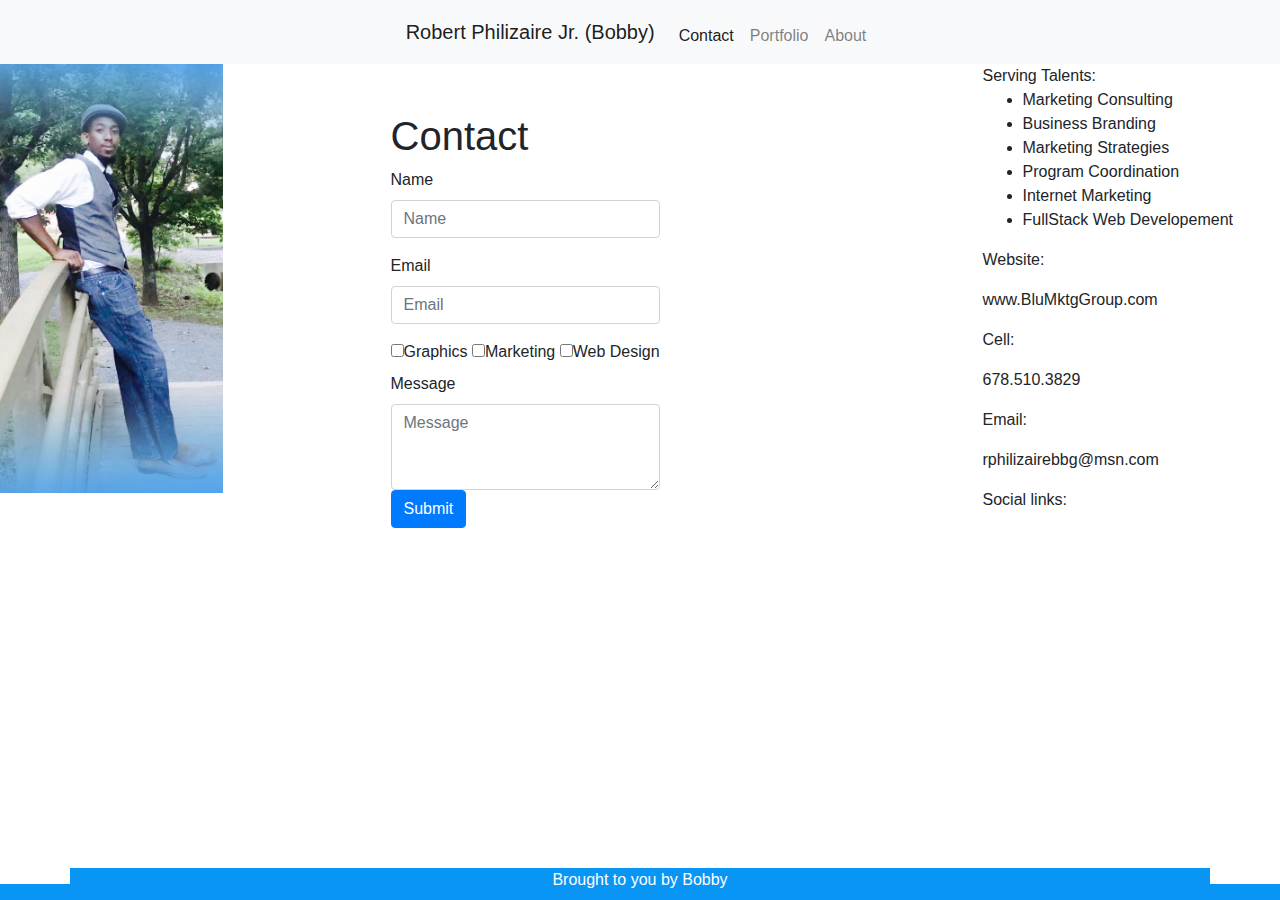
<file: contact.html>
<!DOCTYPE html>
<html lang="en">

<head>
    <meta charset="UTF-8">
    <meta name="viewport" content="width=device-width, initial-scale=1.0">
    <title>Document</title>
    <link rel="stylesheet" href="https://stackpath.bootstrapcdn.com/bootstrap/4.3.1/css/bootstrap.min.css"
        integrity="sha384-ggOyR0iXCbMQv3Xipma34MD+dH/1fQ784/j6cY/iJTQUOhcWr7x9JvoRxT2MZw1T" crossorigin="anonymous">
    <link rel="stylesheet" href="./style.css">
    <style>
        .footer {
            position: absolute;
            left: 0;
            bottom: 0;
            width: 100%;
            background-color: rgb(9, 149, 243);
            color: white;
            text-align: center;
        }
    </style>
</head>

<body>
    <header>


        <nav class="navbar navbar-expand-lg navbar-light bg-light">
            <div class="container">
                <a class="navbar-brand" href="index.html">Robert Philizaire Jr. (Bobby)</a>
                <button class="navbar-toggler" type="button" data-toggle="collapse" data-target="#navbarTogglerDemo02"
                    aria-controls="navbarTogglerDemo02" aria-expanded="false" aria-label="Toggle navigation">
                    <span class="navbar-toggler-icon"></span>
                </button>
                <div class="collapse navbar-collapse" id="navbarTogglerDemo02">
                    <ul class="nav navbar-nav ml-auto mt-2 navbar-right">
                        <li class="nav-item active">
                            <a class="nav-link" href="contact.html">Contact <span class="sr-only">(current)</span></a>
                        </li>
                        <li class="nav-item">
                            <a class="nav-link" href="portfolio.html">Portfolio</a>
                        <li class="nav-item">
                            <a class="nav-link" href="index.html">About</a>
                        </li>
                        </li>
                    </ul>
                </div>
        </nav>

    </header>
    <div class="row">
        <div class="col-3">
            <div>
                <div class="picture sm-auto">
                    <img src="BobbyP contact.jpg" alt="Contact Bobby" width="75%"></img>
                </div>
            </div>
        </div>
        <div class="col-6">

            <form class="column1">
                <div class="container2 m-5">
                    <h1 class="contactPage">Contact</h1>
                    <div class="form-group">
                        <label for="exampleFormControlInput1">Name</label>
                        <input type="email" class="form-control" id="exampleFormControlInput1" placeholder="Name">
                    </div>
                    <div class="form-group">
                        <label for="exampleFormControlInput1">Email</label>
                        <input type="email" class="form-control" id="exampleFormControlInput2" placeholder="Email">
                    </div>
                    <div>
                        <label class="checkbox-inline">
                            <input type="checkbox" value="">Graphics
                        </label>
                        <label class="checkbox-inline">
                            <input type="checkbox" value="">Marketing
                        </label>
                        <label class="checkbox-inline">
                            <input type="checkbox" value="">Web Design
                        </label>
                    </div>
                    <label for="exampleFormControlTextarea1">Message</label>
                    <textarea type="message" class="form-control" id="exampleFormControlInput3" rows="3"
                        placeholder="Message"></textarea>
                    <div class="mx-auto" style="width: mx-auto;">
                        <button type="buttonSubmit" class="btn btn-primary">Submit</button>
                    </div>
                </div>

            </form>
        </div>
        <div class="col-3 ">
            <!----  <div class='sidebar'>-->
            Serving Talents:
            <ul>
                <li> Marketing Consulting</li>
                <li> Business Branding
                </li>
                <li> Marketing Strategies
                </li>
                <li> Program Coordination
                </li>
                <li>Internet Marketing
                </li>
                <li>FullStack Web Developement</li>
            </ul>
            <p> ﻿Website:</p>
            <p> ﻿www.BluMktgGroup.com</p>
            <p> ﻿Cell:</p>
            <p> 678.510.3829</p>
            <p> Email:</p>
            <p> ﻿rphilizairebbg@msn.com</p>
            <p> Social links:</p>
        </div>
    </div>
    </div>
    </div>
    </div>
    </div>
    <footer class="footer mt-auto py-2">
        <div class="container">
            <span class="footer">Brought to you by Bobby</span>
        </div>

    </footer>

    <script src="https://code.jquery.com/jquery-3.4.1.slim.min.js"
        integrity="sha384-J6qa4849blE2+poT4WnyKhv5vZF5SrPo0iEjwBvKU7imGFAV0wwj1yYfoRSJoZ+n"
        crossorigin="anonymous"></script>
    <script src="https://cdn.jsdelivr.net/npm/popper.js@1.16.0/dist/umd/popper.min.js"
        integrity="sha384-Q6E9RHvbIyZFJoft+2mJbHaEWldlvI9IOYy5n3zV9zzTtmI3UksdQRVvoxMfooAo"
        crossorigin="anonymous"></script>
    <script src="https://stackpath.bootstrapcdn.com/bootstrap/4.4.1/js/bootstrap.min.js"
        integrity="sha384-wfSDF2E50Y2D1uUdj0O3uMBJnjuUD4Ih7YwaYd1iqfktj0Uod8GCExl3Og8ifwB6"
        crossorigin="anonymous"></script>
    </script>
</body>





</html>
</file>
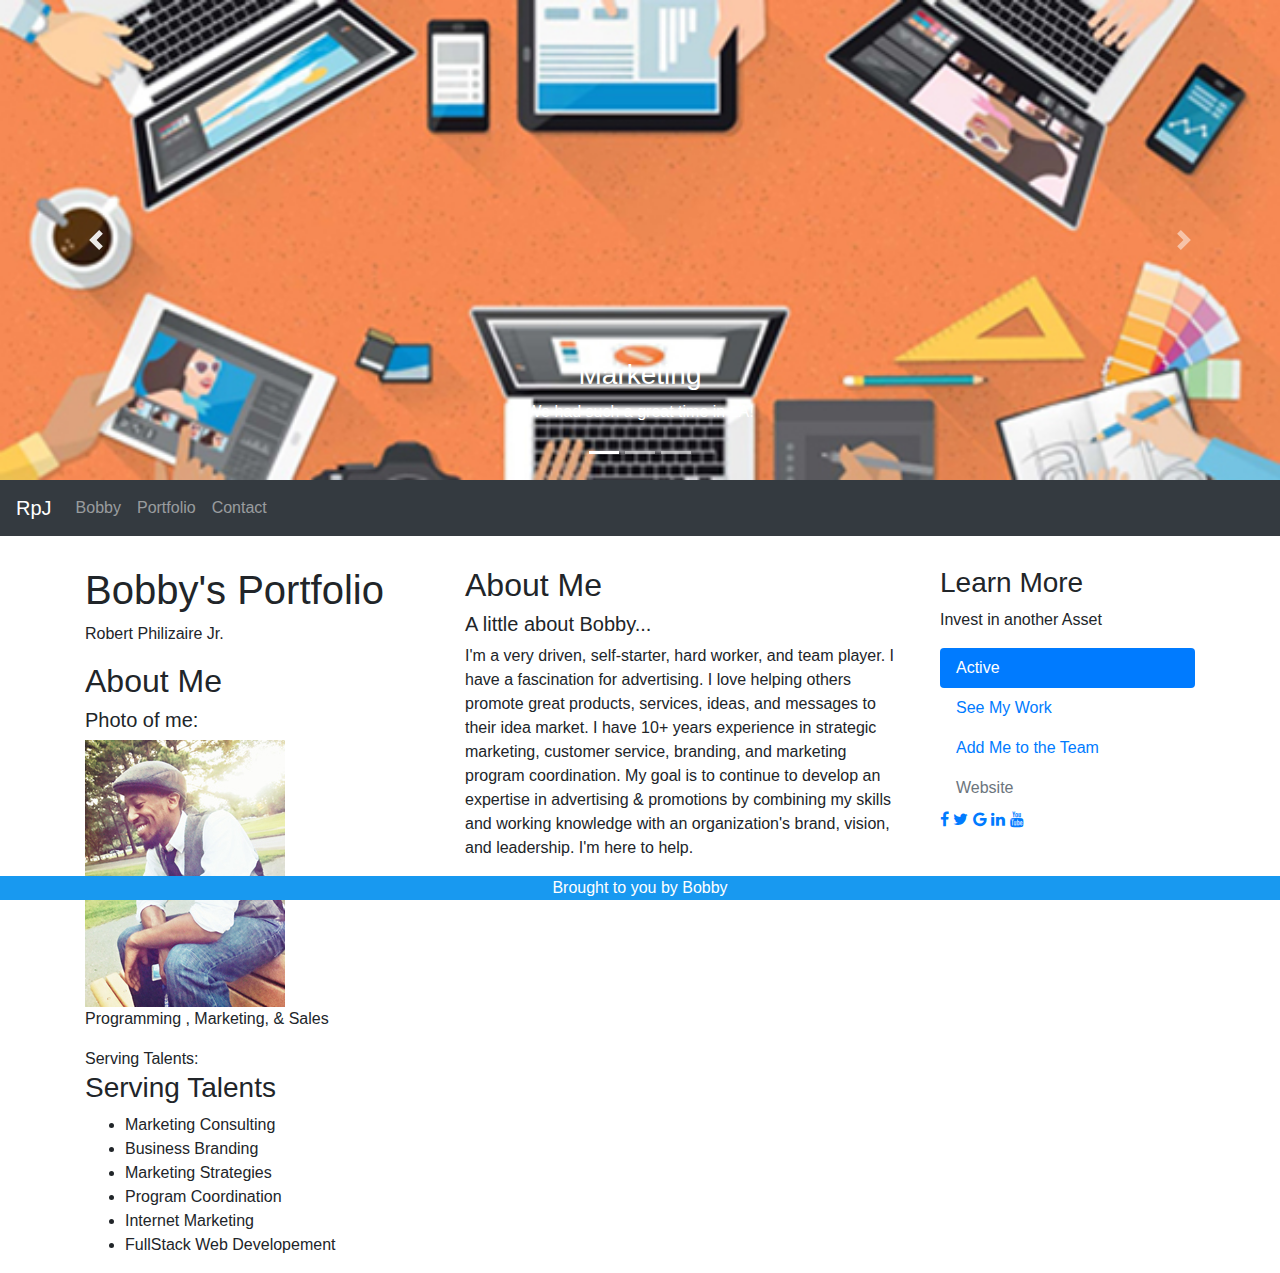
<file: index2.html>
<!DOCTYPE html>
<html lang="en-US">

<head>
    <title>Bobby's Portfolio- Robert Philizaire Jr.</title>
    <meta charset="utf-8">
    <meta name="viewport" content="width=device-width, initial-scale=1">
    <link rel="stylesheet" href="https://maxcdn.bootstrapcdn.com/bootstrap/4.4.1/css/bootstrap.min.css">
    <link rel=¨stylesheet¨ type=¨text/css¨ href=¨style.css¨>
    <script src="https://ajax.googleapis.com/ajax/libs/jquery/3.4.1/jquery.min.js"></script>
    <script src="https://cdnjs.cloudflare.com/ajax/libs/popper.js/1.16.0/umd/popper.min.js"></script>
    <script src="https://maxcdn.bootstrapcdn.com/bootstrap/4.4.1/js/bootstrap.min.js"></script>
    <link rel=¨stylesheet¨ type=¨text/css¨ href=¨style2.css¨>
    <link rel="stylesheet" href="https://maxcdn.bootstrapcdn.com/bootstrap/4.4.1/css/bootstrap.min.css">

    <style> </style>
</head>

<body>
    <header>

        <!DOCTYPE html>
        <html lang="en-US">

        <head>
            <title>Bobby's Portfolio- Robert Philizaire Jr.</title>
            <meta charset="utf-8">
            <meta name="viewport" content="width=device-width, initial-scale=1">
            <link rel="stylesheet" href="https://maxcdn.bootstrapcdn.com/bootstrap/4.4.1/css/bootstrap.min.css">
            <link rel="stylesheet"
                href="https://cdnjs.cloudflare.com/ajax/libs/font-awesome/4.7.0/css/font-awesome.min.css">
            <script src="https://ajax.googleapis.com/ajax/libs/jquery/3.4.1/jquery.min.js"></script>
            <script src="https://cdnjs.cloudflare.com/ajax/libs/popper.js/1.16.0/umd/popper.min.js"></script>
            <script src="https://maxcdn.bootstrapcdn.com/bootstrap/4.4.1/js/bootstrap.min.js"></script>
            <style>
                .footer {
                    position: fixed;
                    left: 0;
                    bottom: 0;
                    width: 100%;
                    background-color: #1899f0;
                    text-align: center;
                    color: white;
                }
            </style>

    </header>

    <body>
        <div id="carouselIndicators" class="carousel slide" data-ride="carousel">
            <ol class="carousel-indicators">
                <li data-target="#carouselIndicators" data-slide-to="0" class="active"></li>
                <li data-target="#carouselIndicators" data-slide-to="1"></li>
                <li data-target="#carouselIndicators" data-slide-to="2"></li>
            </ol>
            <div class="carousel-inner">
                <div class="carousel-item active">
                    <img src="slide1.jpg" class="d-block w-100 h-25" alt="Marketing">
                    <div class="carousel-caption">
                        <h3>Marketing</h3>
                        <p>We had such a great time in LA!</p>
                    </div>
                </div>
                <div class="carousel-item">
                    <img src="slide 3.jpg" class="d-block w-100 h-25" alt="Web Developement">
                    <div class="carousel-caption">
                        <h3>Creative Developement</h3>
                        <p>Bringing Ideas To Life </p>
                    </div>
                </div>
                <div class="carousel-item">
                    <img src="slide 3.jpg" class="d-block w-100 h-25" alt="Social Media">
                    <div class="carousel-caption">
                        <div>
                            <h3>Web Development</h3>
                            <p>Fullstack Web Developement </p>
                        </div>
                    </div>
                </div>
            </div>
            <a class="carousel-control-prev" href="#carouselExampleIndicators" role="button" data-slide="prev">
                <span class="carousel-control-prev-icon" aria-hidden="true"></span>
                <span class="sr-only">Previous</span>
            </a>
            <a class="carousel-control-next" href="#carouselExampleIndicators" role="button" data-slide="next">
                <span class="carousel-control-next-icon" aria-hidden="true"></span>
                <span class="sr-only">Next</span>
            </a>
        </div>
        <nav class="navbar navbar-expand-sm bg-dark navbar-dark">
            <a class="navbar-brand" href="#" font-family: rageitalic>RpJ</a>
            <button class="navbar-toggler" type="button" data-toggle="collapse" data-target="#collapsibleNavbar">
                <span class="navbar-toggler-icon"></span>
            </button>
            <div class="collapse navbar-collapse" id="collapsibleNavbar">
                <ul class="navbar-nav">
                    <li class="nav-item">
                        <a class="nav-link" href="index.html">Bobby</a>
                    </li>
                    <li class="nav-item">
                        <a class="nav-link" href="Portfolio.html">Portfolio</a>
                    </li>
                    <li class="nav-item">
                        <a class="nav-link" href="contact.html">Contact</a>
                    </li>
                </ul>
            </div>
        </nav>

        <div class="container" grey style="margin-top:30px">
            <div class="row">
                <div class="col-sm-4">
                    <div>
                        <h1 font-family : Rage Italic, Times, serif;>Bobby's Portfolio</h1>
                        <p>Robert Philizaire Jr.</p>
                        <h2>About Me</h2>
                        <h5>Photo of me:</h5>
                        <img class="bPic" src="BobbyP.jpg" alt="Robert Philizire">
                    </div>
                    <p> Programming , Marketing, & Sales</p>
                    Serving Talents:
                    <h3>Serving Talents</h3>
                    <ul>
                        <li> Marketing Consulting</li>
                        <li> Business Branding
                        </li>
                        <li> Marketing Strategies
                        </li>
                        <li> Program Coordination
                        </li>
                        <li>Internet Marketing
                        </li>
                        <li>FullStack Web Developement</li>
                    </ul>

                </div>
                <div class="col-sm-5" background-color=grey;>
                    <h2>About Me </h2>
                    <h5>A little about Bobby...</h5>
                    <p>I'm a very driven, self-starter, hard worker, and team player. I have a fascination for
                        advertising. I love
                        helping others promote great products, services, ideas, and messages to their idea market. I
                        have 10+ years
                        experience in strategic marketing, customer service, branding, and marketing program
                        coordination. My goal is
                        to continue to develop an expertise in advertising & promotions by combining my skills and
                        working knowledge
                        with an organization's brand, vision, and leadership. I'm here to help.
                    </p>
                </div>
                <div class=col-3 float: right;>
                    <h3>Learn More</h3>
                    <p>Invest in another Asset</p>
                    <ul class="nav nav-pills flex-column">
                        <li class="nav-item">
                            <a class="nav-link active" href="#">Active</a>
                        </li>
                        <li class="nav-item">
                            <a class="nav-link" href="Portfolio.html">See My Work</a>
                        </li>
                        <li class="nav-item">
                            <a class="nav-link" href="contact.html">Add Me to the Team</a>
                        </li>
                        <li class="nav-item">
                            <a class="nav-link disabled" href="#" alt="Comming Soon"> Website</a>
                        </li>
                        <li>
                            <div class="icon-bar">
                                <a href="#" class="facebook"><i class="fa fa-facebook"></i></a>
                                <a href="#" class="twitter"><i class="fa fa-twitter"></i></a>
                                <a href="#" class="google"><i class="fa fa-google"></i></a>
                                <a href="#" class="linkedin"><i class="fa fa-linkedin"></i></a>
                                <a href="#" class="youtube"><i class="fa fa-youtube"></i></a>
                            </div>
                        </li>
                    </ul>
                </div>
            </div>
        </div>
        </div>
        <div>


            <!--- <button>    </button > add pdf to asset folder and ad link to view pdf --->
        </div>
        </div>
        </div>
        <!-- add jquery code for stick footer-->
        <script src="https://code.jquery.com/jquery-3.4.1.slim.min.js"
            integrity="sha384-J6qa4849blE2+poT4WnyKhv5vZF5SrPo0iEjwBvKU7imGFAV0wwj1yYfoRSJoZ+n"
            crossorigin="anonymous"></script>
        <script src="https://cdn.jsdelivr.net/npm/popper.js@1.16.0/dist/umd/popper.min.js"
            integrity="sha384-Q6E9RHvbIyZFJoft+2mJbHaEWldlvI9IOYy5n3zV9zzTtmI3UksdQRVvoxMfooAo"
            crossorigin="anonymous"></script>
        <script src="https://stackpath.bootstrapcdn.com/bootstrap/4.4.1/js/bootstrap.min.js"
            integrity="sha384-wfSDF2E50Y2D1uUdj0O3uMBJnjuUD4Ih7YwaYd1iqfktj0Uod8GCExl3Og8ifwB6"
            crossorigin="anonymous"></script>
        </script>
        <footer class="footer mt-auto py-2">
            <div class="container">
                <span class="footer">Brought to you by Bobby</span>
            </div>

        </footer>


    </body>

</html>
</header>







</body>
</file>
<file: style.css>
/*!
 * Bootstrap Grid v4.4.1 (https://getbootstrap.com/)
 * Copyright 2011-2019 The Bootstrap Authors
 * Copyright 2011-2019 Twitter, Inc.
 * Licensed under MIT (https://github.com/twbs/bootstrap/blob/master/LICENSE)
 */
 html {
    box-sizing: border-box;
    -ms-overflow-style: scroll;
  }
  
  *,
  *::before,
  *::after {
    box-sizing: inherit;
  }
  
  .column {
    float: left;
    width: auto;
  }
  
  
  .container {
position: relative;
    width: auto;
    padding-right: 15px;
    padding-left: 15px;
    margin-right: auto;
    margin-left: auto;
  }

  .container2 {
    position: absolute;
        width: auto;
        padding-right: 15px;
        padding-left: 15px;
        margin-right: auto;
        margin-left: auto;
  }
  .bPic {
    margin: 0px;

  }

.sidebar{

float: right;

}

  .footer {
 
    width: 100%;
    background-color: rgb(23, 143, 255);
    color: white;
    text-align: center;
  }

  .footer2 {
    position:sticky;
    width: 100%;
    background-color: rgb(23, 143, 255);
    color: white;
    text-align: center;
  }
  
  .carousel-caption {
    position: center;
  border: 1px solid black;
  margin-top: 100px;
  margin-bottom: 100px;
  margin-right: 150px;
  margin-left: 80px;
  background-color: lightblue;
}
.myform {

  margin-left: 30px;
  
}

  #contact-formbox {
    object-fit: contain;
  }


    .carousel-inner> .carouselItem > img {
      widows: 640px;
      height: 360px;
    }
/*  Social media icons*/
    .icon-bar a:hover {
      position: relative;
      right: 50px;
      background-color: #000;
      vertical-align: absolute;
      margin-left:20px;
    }
    
    .facebook {
      background: #3B5998;
      color: white;
    }
    
    .twitter {
      background: #55ACEE;
      color: white;
    }
    
    .google {
      background: #dd4b39;
      color: white;
    }
    
    .linkedin {
      background: #007bb5;
      color: white;
    }
    
    .youtube {
      background: #bb0000;
      color: white;
    }
/*  Image gallery  Portfolio.html*/
    .gallery {
      margin: 5px;
      border: 1px solid #ccc;
      float: left;
      width: 180px;
    }
    
    .gallery:hover {
      border: 1px solid #777;
    }
    
    .gallery img {
      width: 100%;
      height: auto;
    }
    
    .desc {
      padding: 15px;
      text-align: center;
    }

    #graphics{
position:static;
max-width: auto;
    }
    .picture {
      background-size: contain;
background-repeat: no-repeat;
      background-size: cover;
    }
    .col-3{
      float: right;
    }
</file>
